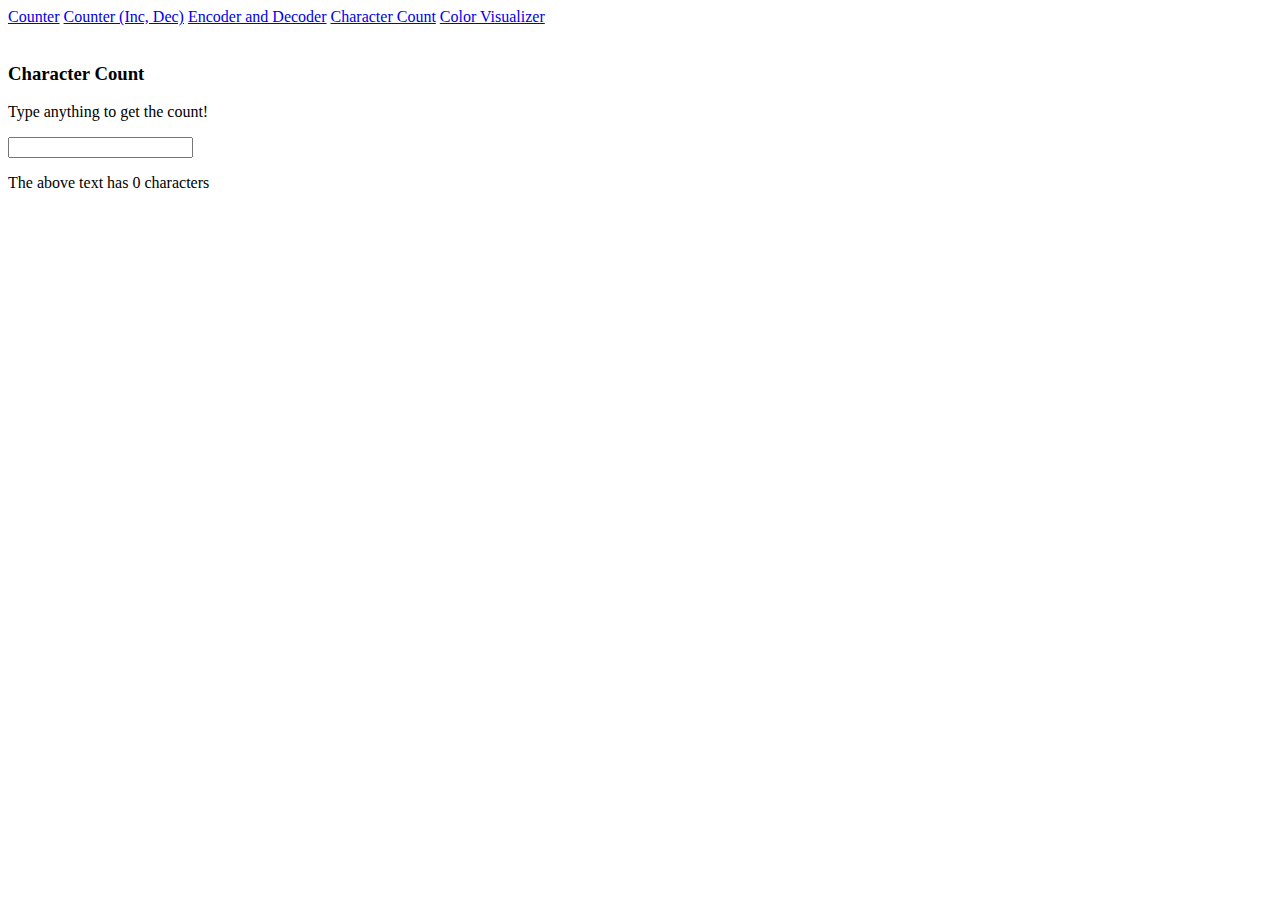
<file: exercise-4.html>
<!DOCTYPE html>
<html lang="en">
<head>
    <meta charset="UTF-8">
    <meta name="viewport" content="width=device-width, initial-scale=1.0">
    <script defer src="./js/exercise-4.js"></script>
    <title>Exercise - 4</title>
</head>
<body>
    <nav>
        <a href="exercise-1.html">Counter</a>
        <a href="exercise-2.html">Counter (Inc, Dec)</a>
        <a href="exercise-3.html">Encoder and Decoder</a>
        <a href="exercise-4.html">Character Count</a>
        <a href="exercise-5.html">Color Visualizer</a>
    </nav>
    <br>
    <h3>Character Count</h3>
    <p>Type anything to get the count!</p>
    <input type="text" id='counter-text' value=''> <br>
    <p id="counter-res-text">The above text has 0 characters</p>
</body>
</html>
</file>
